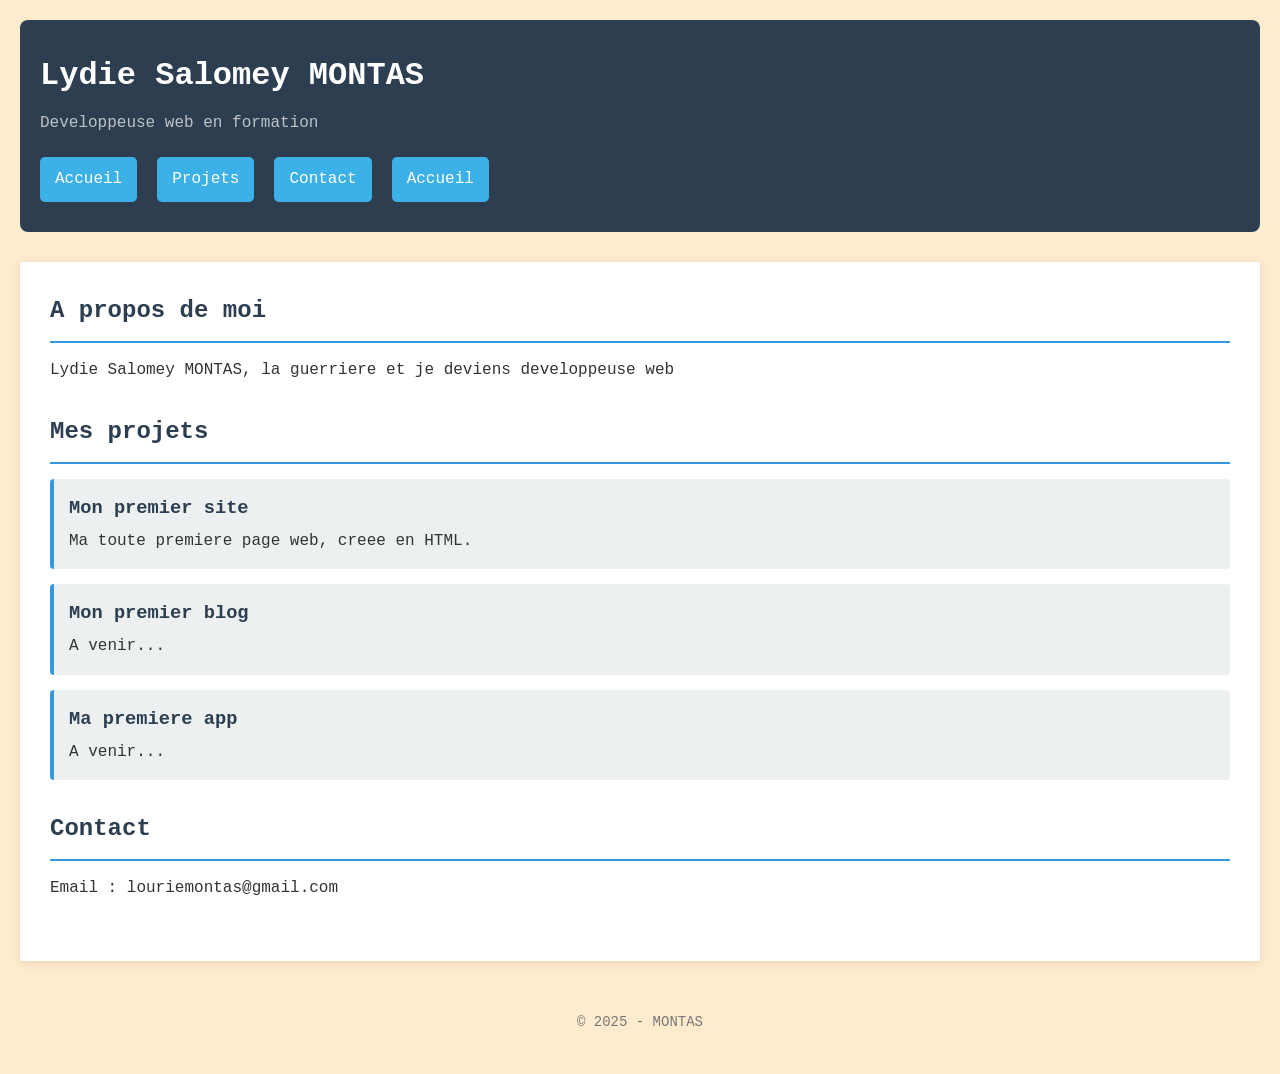
<file: index.html>
<!DOCTYPE html>
<html lang="en">
<head>
    <meta charset="UTF-8">
    <meta name="viewport" content="width=device-width, initial-scale=1.0">
    <title>Lydie Salomey MONTAS - Developpeuse web</title>
<link rel="stylesheet" href="style.css"> 
</head>
<body>
    <header>
        <h1>Lydie Salomey MONTAS</h1>
        <p>Developpeuse web en formation</p>
        <nav>
            <a href="#accueil">Accueil</a>
            <a href="#projets">Projets</a>
            <a href="contact.html">Contact</a>
            <a href="index.html">Accueil</a>
        </nav>
    </header>

    <main>
        <section id="accueil">
            <h2>A propos de moi</h2>
            <p>Lydie Salomey MONTAS, la guerriere et je deviens developpeuse web</p>    
        </section>

        <section id="projets">
            <h2>Mes projets</h2>
            <article>
                <h3>Mon premier site</h3>
                <p>Ma toute premiere page web, creee en HTML.</p>
            </article>
            <article>
                <h3>Mon premier blog</h3>
                <p>A venir...</p>
            </article>
            <article>
                <h3>Ma premiere app</h3>
                <p>A venir...</p>
            </article>
         </section>

        <section id="contact">
            <h2>Contact</h2>
            <p>Email : louriemontas@gmail.com</p>
        </section>
    </main>
    
    <footer>
        <p>&copy; 2025 - MONTAS</p>
    </footer>  
</body>
</html>
</file>
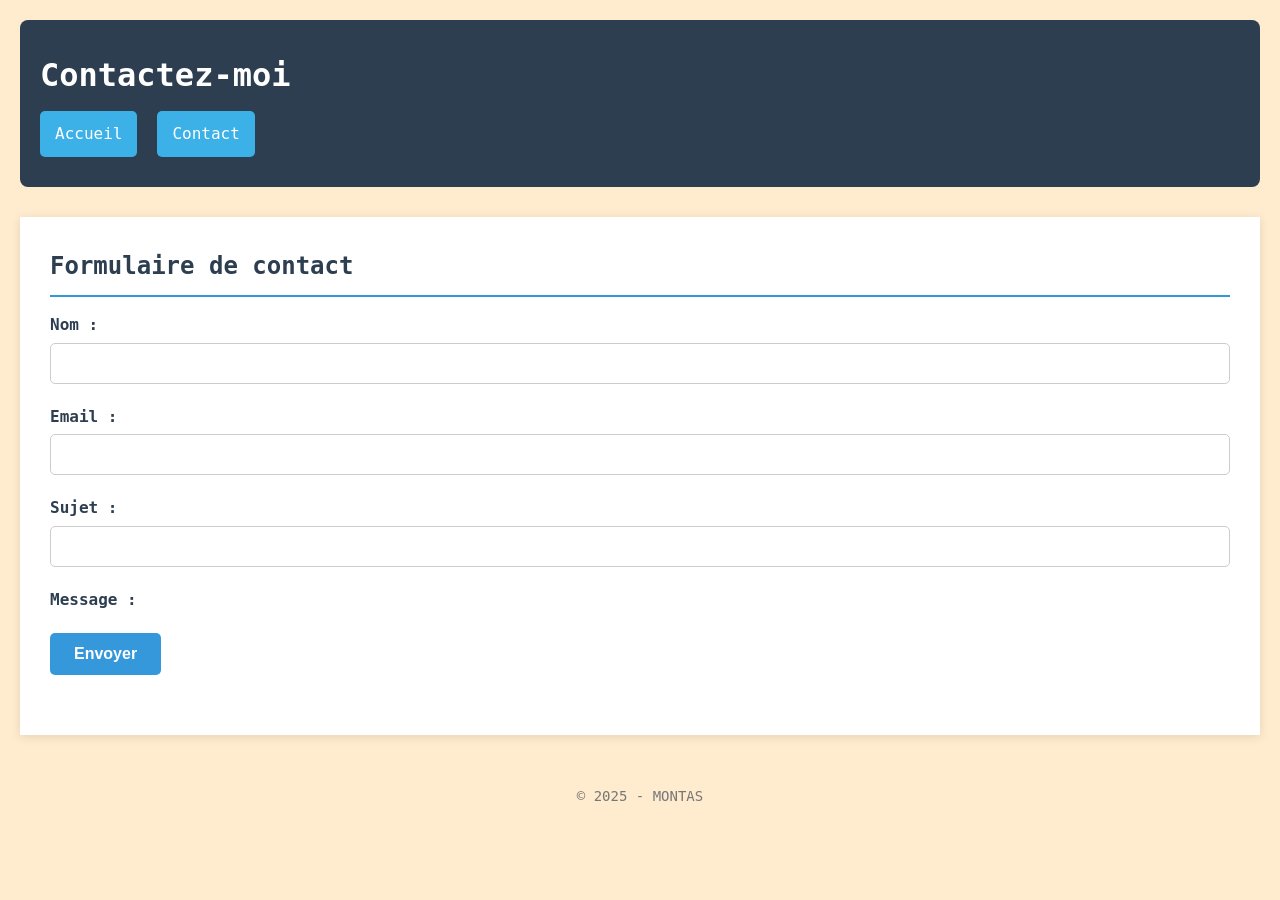
<file: contact.html>
<!DOCTYPE html>
<html lang="en">
<head>
    <meta charset="UTF-8">
    <meta name="viewport" content="width=device-width, initial-scale=1.0">
    <title>Contact - Lydie MONTAS</title>
    <link rel="stylesheet" href="style.css"> 
</head>
<body>
    <header>
        <h1>Contactez-moi</h1>
        <nav>
            <a href="index.html">Accueil</a>
            <a href="contact.html">Contact</a>
        </nav>
 </header>

 <main>
    <section>
        <h2>Formulaire de contact</h2>
        <form>
            <div>
                <label for="nom">Nom :</label>
                <input type="text" id="nom" name="nom" required>
            </div>

            <div>
                <label for="email">Email :</label>
                <input type="email" id="email" name="email" required>
            </div>

            <div>
                <label for="sujet">Sujet :</label>
                <input type="text" id="sujet" name="sujet">
            </div>

            <div>
                <label for="message">Message :</label>
                <texterea id="message" name="message" row="5" required></texterea>
            </div>

            <button type="submit">Envoyer</button>
        </form>
    </section>
 </main>

 <footer>
        <p>&copy; 2025 - MONTAS</p>
    </footer>     
</body>
</html>
</file>
<file: style.css>
/* ===== RESET & BASE ===== */
* {
  margin: 0;
  padding: 0;
  box-sizing: border-box;
}

body {
  font-family: 'Georgia', monospace;
  background-color: blanchedalmond;
  color: #333;
  line-height: 1.6;
  max-width: 1400px;
  margin: 0 auto;
  padding: 20px;
}

/* ===== HEADER ===== */
header {
  background-color: #2c3e50;
  color: white;
  padding: 30px 20px;
  border-radius: 8px;
  margin-bottom: 30px;
}

header h1 {
  font-size: 2rem;
  margin-bottom: 10px;
}

header p {
  color: #bdc3c7;
  margin-bottom: 20px;
}

/* ===== NAVIGATION ===== */
nav {
  display: flex;
  gap: 20px;
}

nav a {
  color: white;
  text-decoration: none;
  padding: 10px 15px;
  background-color: #3cb1e7;
  border-radius: 5px;
  transition: background-color 0.3s;
}

nav a:hover {
  background-color: #2980b9;
}

/* ===== MAIN ===== */
main {
  background-color: white;
  padding: 30px;
  border-radius:0px;
  box-shadow: 0 2px 10px rgba(0, 0, 0, 0.1);
}

h2 {
  color: #2c3e50;
  margin-bottom: 15px;
  padding-bottom: 10px;
  border-bottom: 2px solid #3498db;
}

section {
  margin-bottom: 30px;
}

/* ===== ARTICLES ===== */
article {
  background-color: #ecf0f1;
  padding: 15px;
  margin-bottom: 15px;
  border-left: 4px solid #3498db;
  border-radius: 4px;
}

article h3 {
  color: #2c3e50;
  margin-bottom: 5px;
}

/* ===== FORMULAIRE ===== */
form div {
  margin-bottom: 20px;
}

label {
  display: block;
  margin-bottom: 5px;
  font-weight: bold;
  color: #2c3e50;
}

input, textarea {
  width: 100%;
  padding: 10px;
  border: 1px solid #ccc;
  border-radius: 5px;
  font-size: 16px;
  font-family: inherit;
}

input:focus, textarea:focus {
  outline: none;
  border-color: #3498db;
  box-shadow: 0 0 5px rgba(52, 152, 219, 0.3);
}

button {
  background-color: #3498db;
  color: white;
  padding: 12px 24px;
  border: none;
  border-radius: 5px;
  font-size: 16px;
  cursor: pointer;
  font-weight: bold;
  transition: background-color 0.3s;
}

button:hover {
  background-color: #2980b9;
}

/* ===== FOOTER ===== */
footer {
  text-align: center;
  margin-top: 30px;
  padding: 20px;
  color: #777;
  font-size: 14px;
}
</file>
